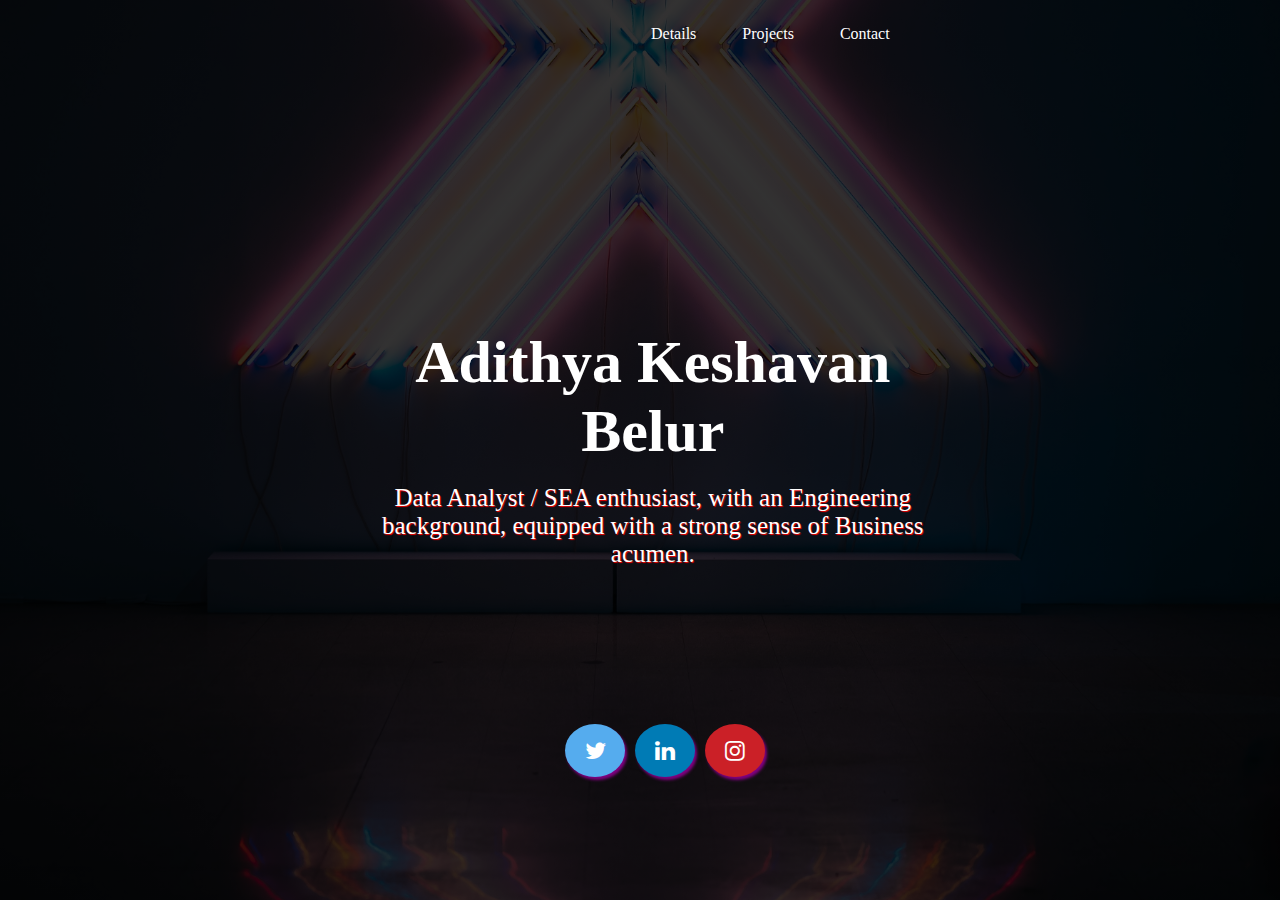
<file: index.html>
<!DOCTYPE html>
<html>
<head>
	<title>Adithya | Portfolio</title>
	<link rel="stylesheet" type="text/css" href="css/style.css">
	<meta name="viewport" content="width=device-width, initial-scale=1">
	<link rel="stylesheet" href="https://cdnjs.cloudflare.com/ajax/libs/font-awesome/4.7.0/css/font-awesome.min.css">
	

</head>
<body>
	<header>


		<div class="main">
			<ul>
				<li><a href="index2.html">Details</a></li>
				<li><a href="index3.html">Projects</a></li>
				<li><a href="mailto:adithya121193@gmail.com">Contact</a></li>
			</ul>
		</div>
		<div class = "title">
			<center>
			<h1> Adithya Keshavan Belur</h1> <br>
			<p>
				Data Analyst / SEA enthusiast, with an Engineering background, equipped with a strong sense of Business acumen.
			</p>
			</center>
		</div>

		

		<!--<div class="button">
			<a href="#" class="btn"> Projects</a>
			<a href="#" class="btn"> Skills</a>
			
			</div>-->
			<div class="foot">
				<a href="https://twitter.com/adithyeah01" class="fa fa-twitter"></a>
				<a href="https://www.linkedin.com/in/adithyakeshavanbelur/" class="fa fa-linkedin"></a>
				<a href="https://www.instagram.com/mavrik1394/" class="fa fa-instagram"></a>
			</div>
	</header>

</body>
</html>

        
              	
      
	

	


</body>
</html>
</file>
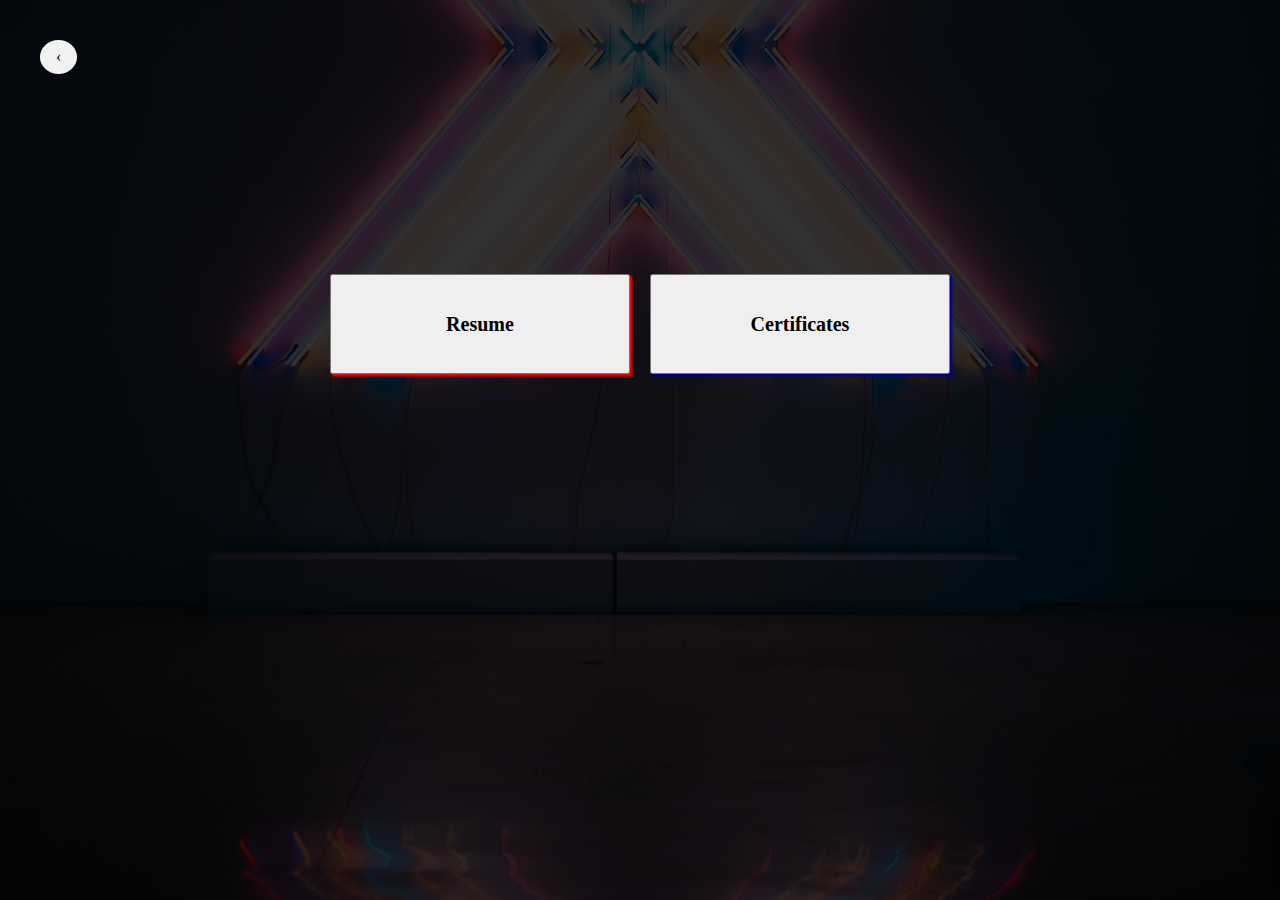
<file: index2.html>
<!DOCTYPE html>
<html>
<head>
	<title>Adithya | Portfolio</title>
	<link rel="stylesheet" type="text/css" href="css/style.css">
	<meta name="viewport" content="width=device-width, initial-scale=1">
	<link rel="stylesheet" href="https://cdnjs.cloudflare.com/ajax/libs/font-awesome/4.7.0/css/font-awesome.min.css">
</head>
<body>
	<header>
		<div class="banr">
			
		</div>
	
    
      <!-- Paris card 
      <a href="">
      <div class="btn-blue">
        <h3>Certificates</h3>
      </div>
	  </a>
      -->
     
      <!-- London card 
      <a href="C:\Users\ADITYA\Desktop\website 7.0\images\resume.pdf">
      <div class="btn-blue">
        <h3>Resume</h3>
      </div>
	  </a>
		-->
		<div class="rrr">
		<a href="index.html" class="previous round">&#8249;</a>
		</div>

	  <div id="container">
    <button onclick="document.location = 'images/resume.pdf'" type="button home-button" id="button1" >Resume</button></a>
     &nbsp;&nbsp;&nbsp;
    <button onclick="document.location = 'https://drive.google.com/drive/folders/1-XAxyPoMCHXwdCt-HEr82NYRD6h4aZsZ?usp=sharing'" type="button contact-button" id="button2">Certificates</button></a>
	</div>


	</header>
</body>
</html>
</file>
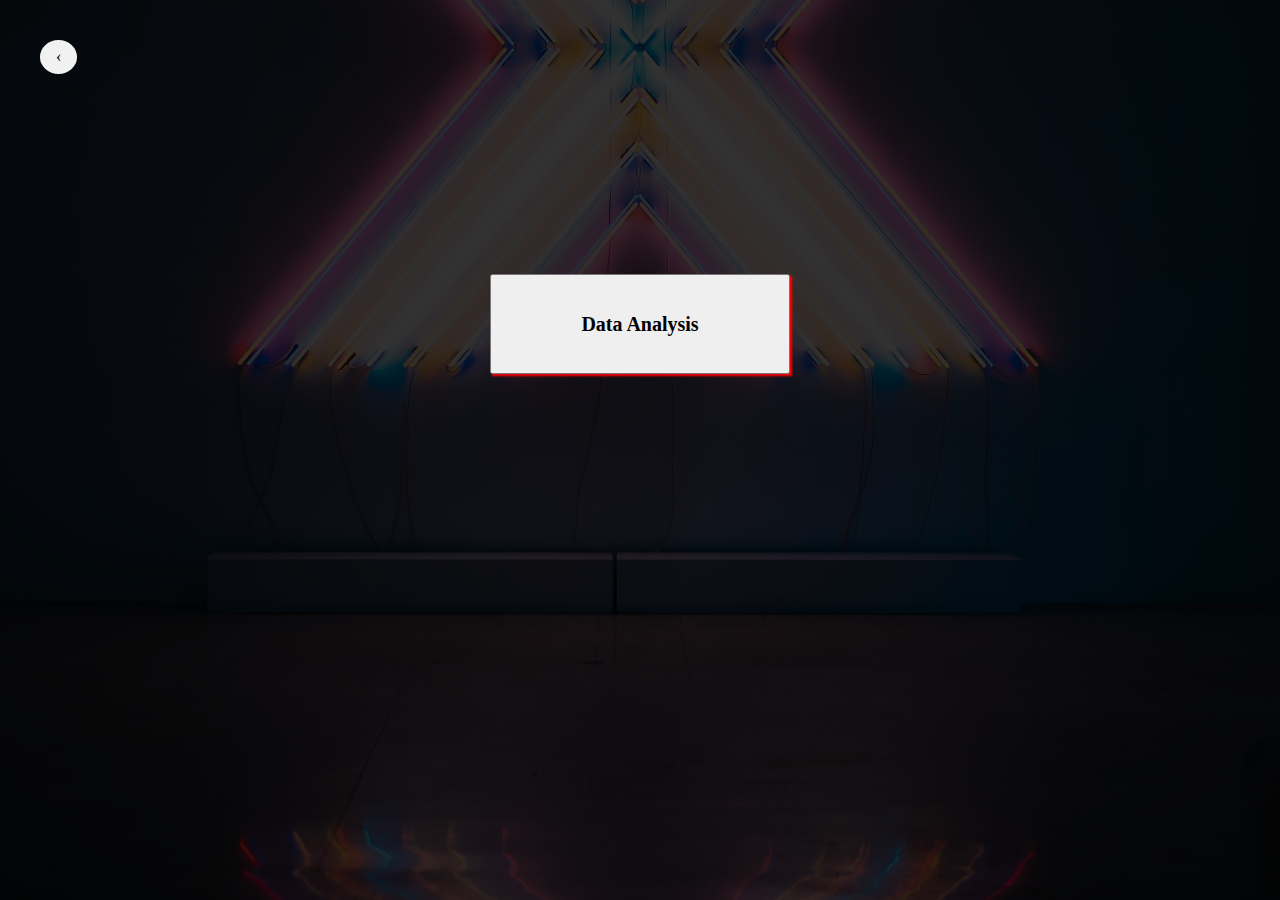
<file: index3.html>
<!DOCTYPE html>
<html>
<head>
	<title>Adithya | Portfolio</title>
	<link rel="stylesheet" type="text/css" href="css/style.css">
	<meta name="viewport" content="width=device-width, initial-scale=1">
	<link rel="stylesheet" href="https://cdnjs.cloudflare.com/ajax/libs/font-awesome/4.7.0/css/font-awesome.min.css">
</head>
<body>
	<header>
		<div class="banr">
			
		</div>
	
    
      <!-- Paris card 
      <a href="">
      <div class="btn-blue">
        <h3>Certificates</h3>
      </div>
	  </a>
      -->
     
      <!-- London card 
      <a href="C:\Users\ADITYA\Desktop\website 7.0\images\resume.pdf">
      <div class="btn-blue">
        <h3>Resume</h3>
      </div>
	  </a>
		-->
		<div class="rrr">
		<a href="index.html" class="previous round">&#8249;</a>
		</div>

	  <div id="container">
    <button onclick="document.location='https://linktr.ee/adithyeah01'" type="button home-button" id="button1" >Data Analysis</button></a>
    <!-- &nbsp;&nbsp;&nbsp;
    <a href="https://drive.google.com/drive/folders/1-XAxyPoMCHXwdCt-HEr82NYRD6h4aZsZ?usp=sharing"><button type="button contact-button" id="button2">Certificates</button></a>
	</div>-->


	</header>
</body>
</html>
</file>
<file: css/style.css>
*{
	margin: 0;
	padding: 0;
	font-family: Century Gothic;

}

header{
	background-image: linear-gradient(rgba(0,0,0,0.8),rgba(0,0,0,0.8)),  url(../images/4.jpg);
	height: 100vh;
	background-size: cover;
	background-position: center;
}

h2{
  
  color: #fff;
  text-align: center;
  

}



ul{
	float: left;
	list-style-type: none;
	margin-top: 25px;
	margin-left: 630px;

}

ul li {
	display: inline-block;
}

ul li a{
	text-decoration: none;
	color: #fff;
	padding: 5px 20px;
	border: 0.5px solid transparent;
	transition: 0.8s ease;
}

ul li a:hover {
	background-color: #fff;
	color: #000;
}

ul li.active a{
	background-color: #fff;
	color: #000;

}

.title{
position: absolute;
top: 50%;
left:51%;
transform: translate(-50%,-51%);
}

.title h1{
	color: #fff;
	font-size:60px;
}

.button {
	position: absolute;
top:60%;
left:50%;
transform: translate(-50%,-50%);

}

.btn {
	border: 1px solid #fff;
	padding: 10px 30px;
	color: #fff;
	text-decoration: none;
	transition: 0.6s ease;


}

.btn:hover{
	background-color: #fff;
	color: #000;

}

p{
	color: #fff;
	text-align: center;
	font-size: 25px;
	text-shadow: 1px 1px 1px red;
}

.fa {
  padding: 15px;
  font-size: 50px;
  width: 30px;
  text-align: center;
  text-decoration: none;
  margin: 4px 2px;
  border-radius: 50%;
  box-shadow: 2px 3px 3px purple;
}

.fa:hover {
    opacity: 0.9;
}
.fa-twitter {
  background: #55ACEE;
  color: white;
}

.fa-instagram {
  background: #cb2027;
  color: white;
}

.fa-linkedin {
  background: #007bb5;
  color: white;
}

.foot{
position: absolute;
top:80%;
left:44%;
font-size: 23px;


}

/*container*/
/*class design */
.btn-blue {
  background-color: #fff;
  color: black;
  padding: 19px 48px;
  border-radius: 3px;
  display: inline-block;
  text-decoration: none;
  transition: .3s;
  margin-top: 200px;
  margin-left: 650px;
} 

.banr {
  background-image: url();
  background-size: cover;
  color: white ;
  text-align: center;
  padding: 20px 0px;
  background-size: 100%; 
}

.banner {
  background-image: url(../images/cover.jpg);
  background-size: cover;
  color: white ;
  text-align: center;
  padding: 100px 0px;
  background-size: 100%; 
}
.card-white {
  background: white;
  box-shadow: 1px 1px 10px ;
  border-radius: 3px;
  width: 200px;
  text-align: center;
  padding: 18px;
  margin: 60px;
  margin-top: 200px;
  margin-left: 320px;
}

.cards {
  display: grid;
  grid-template-columns: 2fr 2fr 2fr;
  grid-gap: 16px;
}

/* Cards media queries */
@media (max-width: 800px) {
  .cards {
    grid-template-columns: 1fr;
  }
  
  .card-white {
    width: auto;
  }
}
  
/* Container media queries */
@media (min-width: 500px) {
  .container {
    width: 400px;
  }
}


@media (min-width: 800px) {
  .container {
    width: 600px;
  }
}

@media (min-width: 1000px) {
  .container {
    width: 800px;
  }
}


#button1{
    width: 300px;
    height: 100px;
    font-size: 20px;
    font-weight: bold;
    transition: .3s;
    box-shadow: 2px 2px 2px red;
    
    }


 
#button2{
    width: 300px;
    height: 100px;
    font-size: 20px;
    font-weight: bold;
    transition: .3s;
    box-shadow: 2px 2px 2px darkblue;
    

}
#container{
	margin-top: 200px;
    text-align: center;
}

.rrr a {
  text-decoration: none;
  display: inline-block;
  padding: 8px 16px;
  margin-left: 40px;
}

.rrr a:hover {
  background-color: #ddd;
  color: black;
}

.previous {
  background-color: #f1f1f1;
  color: black;
}


.round {
  border-radius: 50%;
}
</file>
